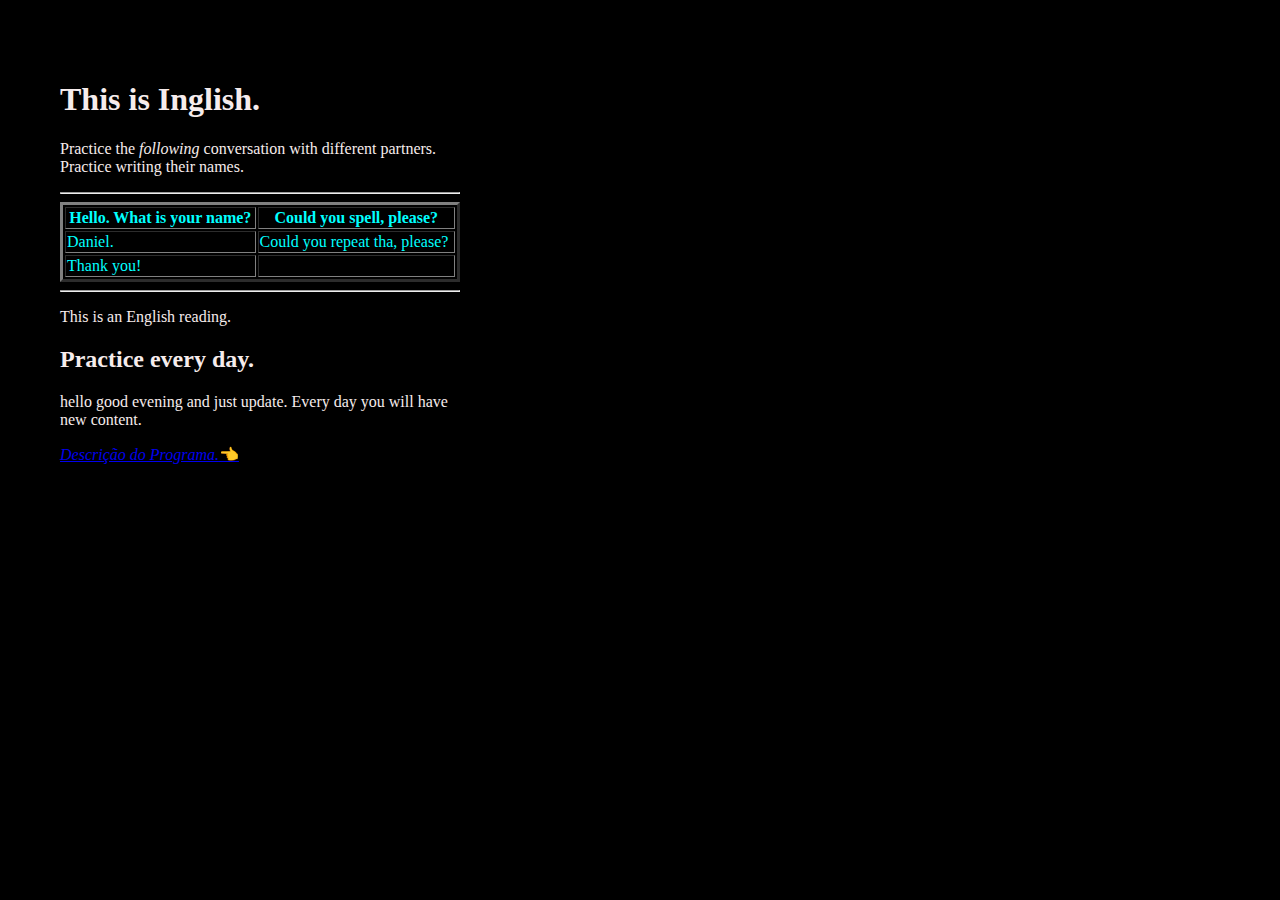
<file: index.html>
<!DOCTYPE html>
<html lang="en">
<head>
    <meta charset="UTF-8">
    <meta name="viewport" content="width=device-width, initial-scale=1.0">
<link rel="stylesheet" href="/CSS/style.css">
</head>
<body>
    <h1>This is Inglish.</h1>
    <p>Practice the <i>following</i> conversation with different partners. <br> Practice writing their names.</p>
    <hr>
    <table border="3" bgcolor="black" style="color: aqua;" width="400">
        <tr>
            <th>Hello. What is your name?</th>
            <th>Could you spell, please?</th>
            
        </tr>
        <tr>
            <td>Daniel.</td>
            <td>Could you repeat tha, please?</td>
        </tr>
        <tr>
            <td>Thank you!</td>
            <td></td>
        </tr>
    </table>
    <hr>
    <p>This is an English reading.</p>
    <h2>Practice every day.</h2>
   <p> hello good evening and just update. Every day you will have new content.</p>
   <a href="index01.html"><i>Descrição do Programa.</i>👈</a>
</body>
</html>
</file>
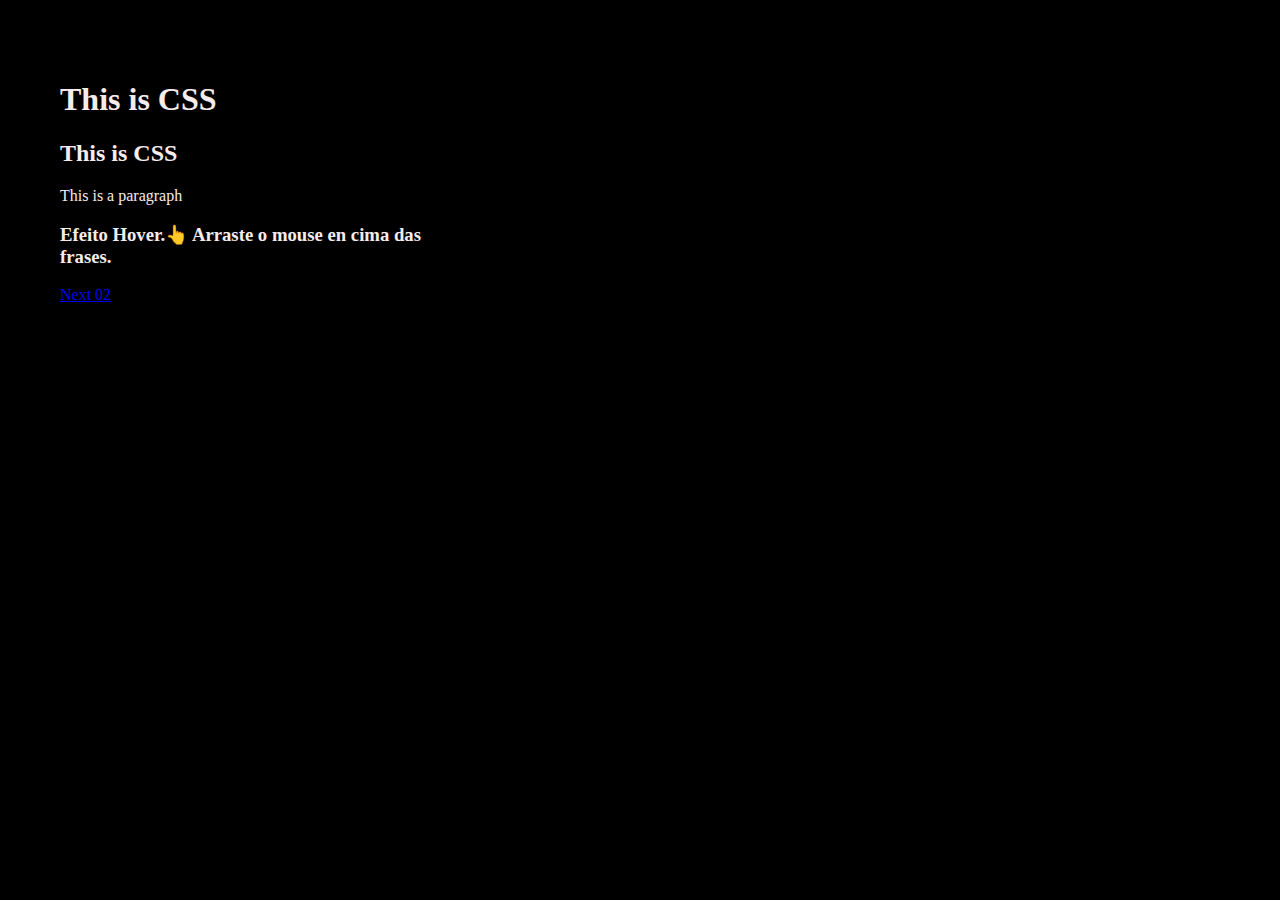
<file: index01.html>
<!DOCTYPE html>
<html lang="en">
<head>
    <meta charset="UTF-8">
    <meta name="viewport" content="width=device-width, initial-scale=1.0">
    <title>Document</title>
    <link rel="stylesheet" href="/CSS/style.css">
</head>
<body>
    <h1>This is CSS</h1>
    <h2>This is CSS</h2>
    <p>This is a paragraph</p>
    <h3>Efeito Hover.👆 Arraste o mouse en cima das frases.</h3>
    <a href="index02.html">Next 02</a>
</body>
</html>
</file>
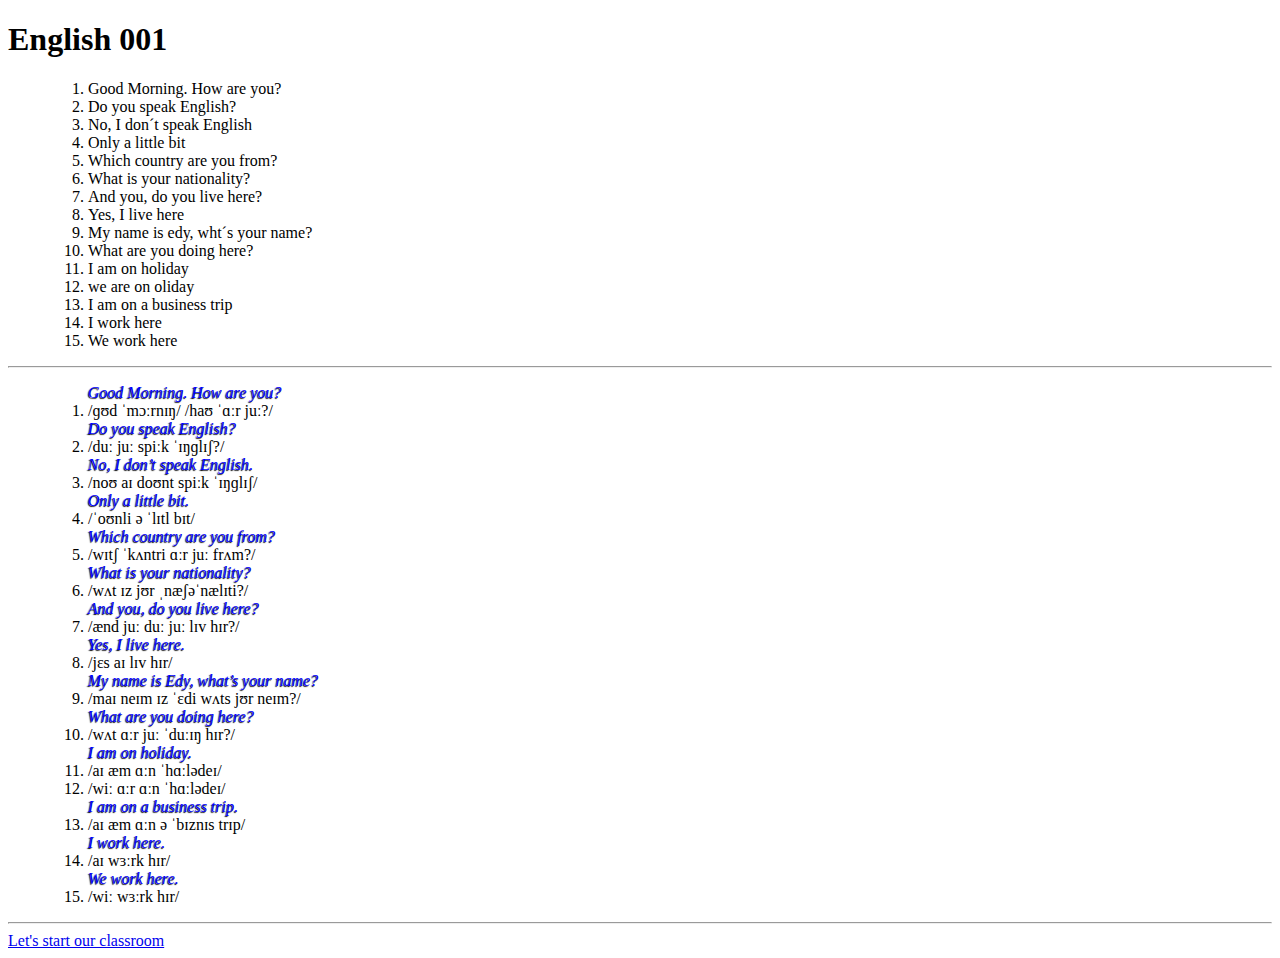
<file: index02.html>
<!DOCTYPE html>
<lang="en">
<head>
    <meta charset="UTF-8">
    <meta name="viewport" content="width=device-width, initial-scale=1.0">
    <title>Document</title>
    <style>
        i{
            color: blue;
            text-shadow: -1px 1px 1px #000;
        }
    </style>
</head>

    <h1>English 001</h1>
    <ul>
        <ol>
            <li>Good Morning. How are you?</li>
            <li>Do you speak English?</li>
            <li>No, I don´t speak English</li>
            <li>Only a little bit</li>
            <li>Which country are you from?</li>
            <li>What is your nationality?</li>
            <li>And you, do you live here?</li>
            <li>Yes, I live here</li>
            <li>My name is edy, wht´s your name?</li>
            <li>What are you doing here?</li>
            <li>I am on holiday</li>
            <li>we are on oliday</li>
            <li>I am on a business trip</li>
            <li>I work here</li>
            <li>We work here</li>
        </ol>
    </ul>
    <hr>
    <ul>
        <ol>
    <i>Good Morning. How are you?</i>
<li>/ɡʊd ˈmɔːrnɪŋ/ /haʊ ˈɑːr juː?/</li>

<i>Do you speak English?</i>
<li>/duː juː spiːk ˈɪŋɡlɪʃ?/</li>

<i>No, I don’t speak English.</i>
<li>/noʊ aɪ doʊnt spiːk ˈɪŋɡlɪʃ/</li>

<i>Only a little bit.</i>
<li>/ˈoʊnli ə ˈlɪtl bɪt/</li>

<i>Which country are you from?</i>
<li>/wɪtʃ ˈkʌntri ɑːr juː frʌm?/</li>

<i>What is your nationality?</i>
<li>/wʌt ɪz jʊr ˌnæʃəˈnælɪti?/</li>

<i>And you, do you live here?</i>
<li>/ænd juː duː juː lɪv hɪr?/</li>

<i>Yes, I live here.</i>
<li>/jɛs aɪ lɪv hɪr/</li>
<i>My name is Edy, what’s your name?</i>
<li>/maɪ neɪm ɪz ˈɛdi wʌts jʊr neɪm?/</li>

<i>What are you doing here?</i>
<li>/wʌt ɑːr juː ˈduːɪŋ hɪr?/</li>

<i>I am on holiday.</i>
<li>/aɪ æm ɑːn ˈhɑːlədeɪ/</li>

<li>/wiː ɑːr ɑːn ˈhɑːlədeɪ/</li>

<i>I am on a business trip.</i>
<li>/aɪ æm ɑːn ə ˈbɪznɪs trɪp/</li>

<i>I work here.</i>
<li>/aɪ wɜːrk hɪr/</li>

<i>We work here.</i>
<li>/wiː wɜːrk hɪr/</li>
        </ol>
    </ul>
<hr>
<a href="index03.html">Let's start our classroom</a>
</body>
</html>
</file>
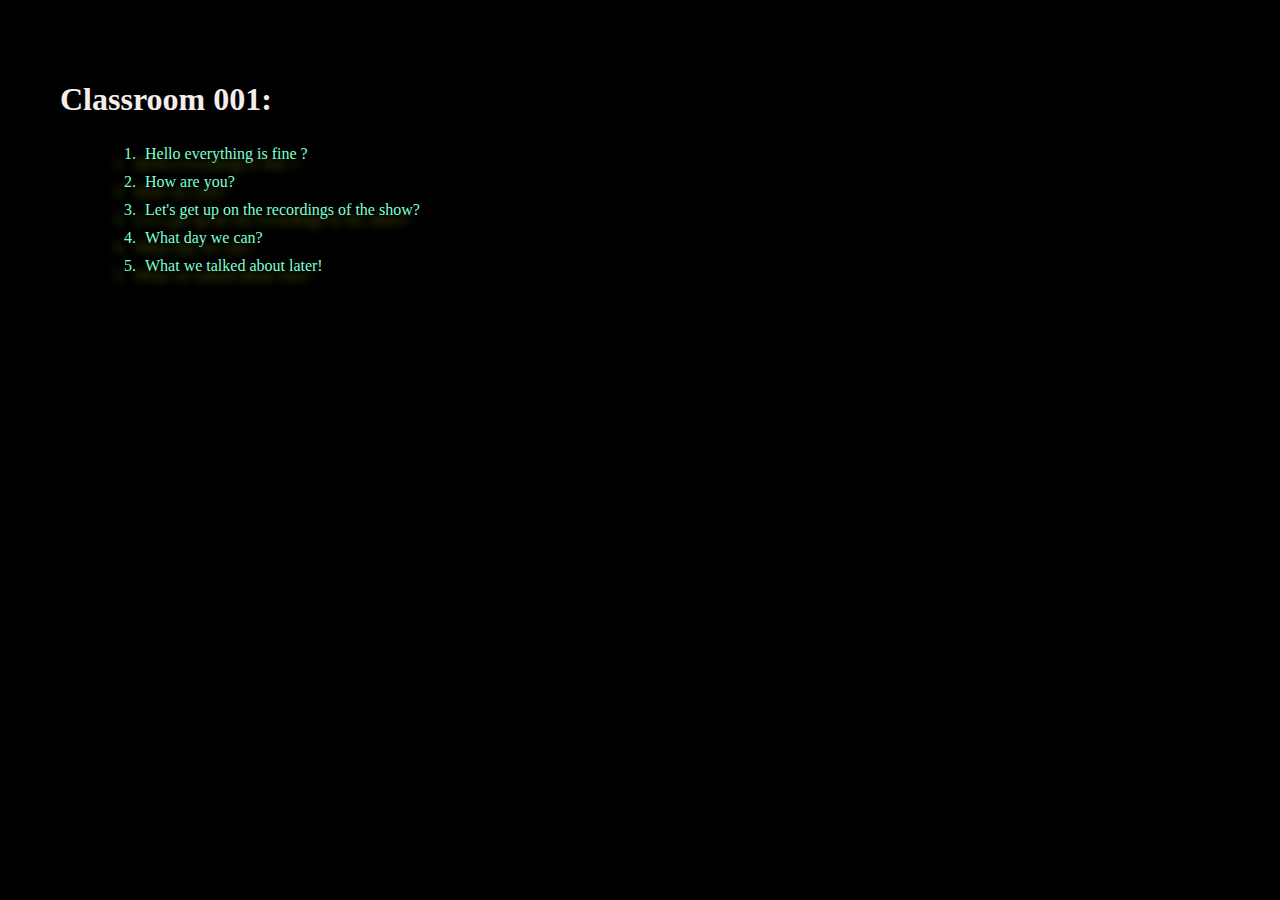
<file: index03.html>
<!DOCTYPE html>
<html lang="en">
<head>
    <meta charset="UTF-8">
    <meta name="viewport" content="width=device-width, initial-scale=1.0">
    <title>Classroom 001</title>
    <link rel="stylesheet" href="CSS/style.css">
    
</head>
<body>
    <h1>Classroom 001:</h1>

    <ul>
        <ol>
            <li>Hello everything is fine ?</li>
            <li>How are you?</li>
            <li>Let's get up on the recordings of the show?</li>
            <li>What day we can?</li>
            <li>What we talked about later!</li>
        </ol>
    </ul>
</body>
</html>
</file>
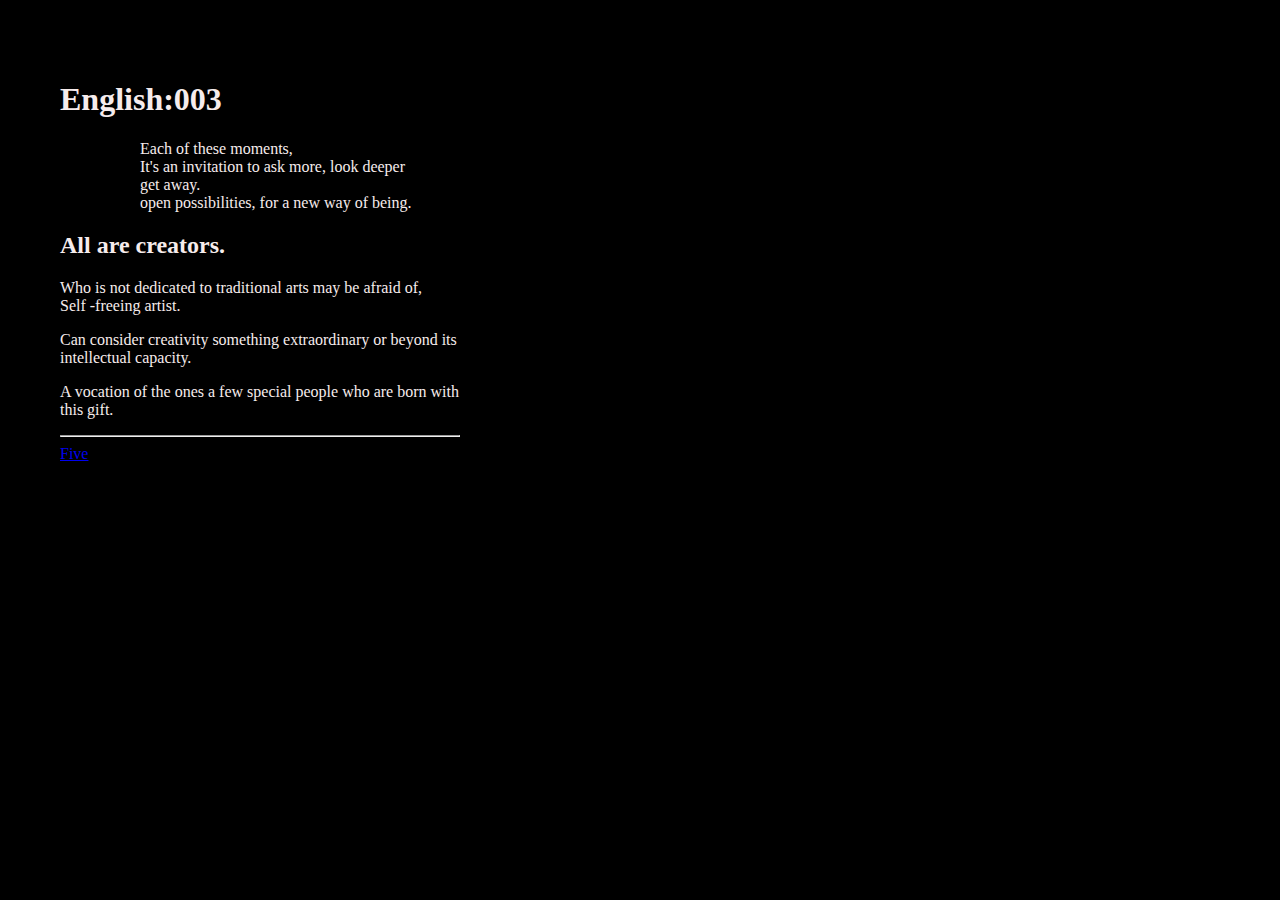
<file: index04.html>
<!DOCTYPE html>
<html lang="en">
<head>
    <meta charset="UTF-8">
    <meta name="viewport" content="width=device-width, initial-scale=1.0">
    <title>English</title>
    <link rel="stylesheet" href="CSS/style.css">
</head>
<body>
    <h1>English:003</h1>

    <ul>
        <ol>Each of these moments, <br> It's an invitation to ask more, look deeper</ol>
        <ol>get away.</ol>
        <ol>open possibilities, for a new way of being.</ol>
    </ul>
    <h2>All are creators.</h2>

    <p>Who is not dedicated to traditional arts may be afraid of, <br> Self -freeing artist.</p>
    <p>Can consider creativity something extraordinary or beyond its intellectual capacity.</p>
    <p>A vocation of the ones a few special people who are born with this gift.</p>
    <hr>
    <a href="index05.html">Five</a>
</body>
</html>
</file>
<file: CSS/style.css>
body{
    width: 400px;
    height: 0;
    color: #f6ecec;
    padding: 30px;
    margin: 30px;
    background-color: rgb(0, 0, 0);
}
h1:hover{
    color: rgb(9, 255, 255);
    text-shadow: 10px 10px 10px #f6ecec;
}
h2:hover{
    color: rgb(255, 0, 0);
    text-shadow: 10px 10px 10px #000;
}
i:hover{
    color: red;
    text-shadow: -10px -10px -10px #000;
}
p:hover{
    color: rgb(7, 237, 195);
    text-shadow: -10px -10px -10px #000;
}
table:hover{
    color: #f6ecec;
    font-size: 20px;
    text-align: center;
    border: 1px solid #f6ecec;
}
li{
    color: aquamarine;
    text-shadow: -10px 10px 10px #54640b;
    padding: 5px;
}
</file>
